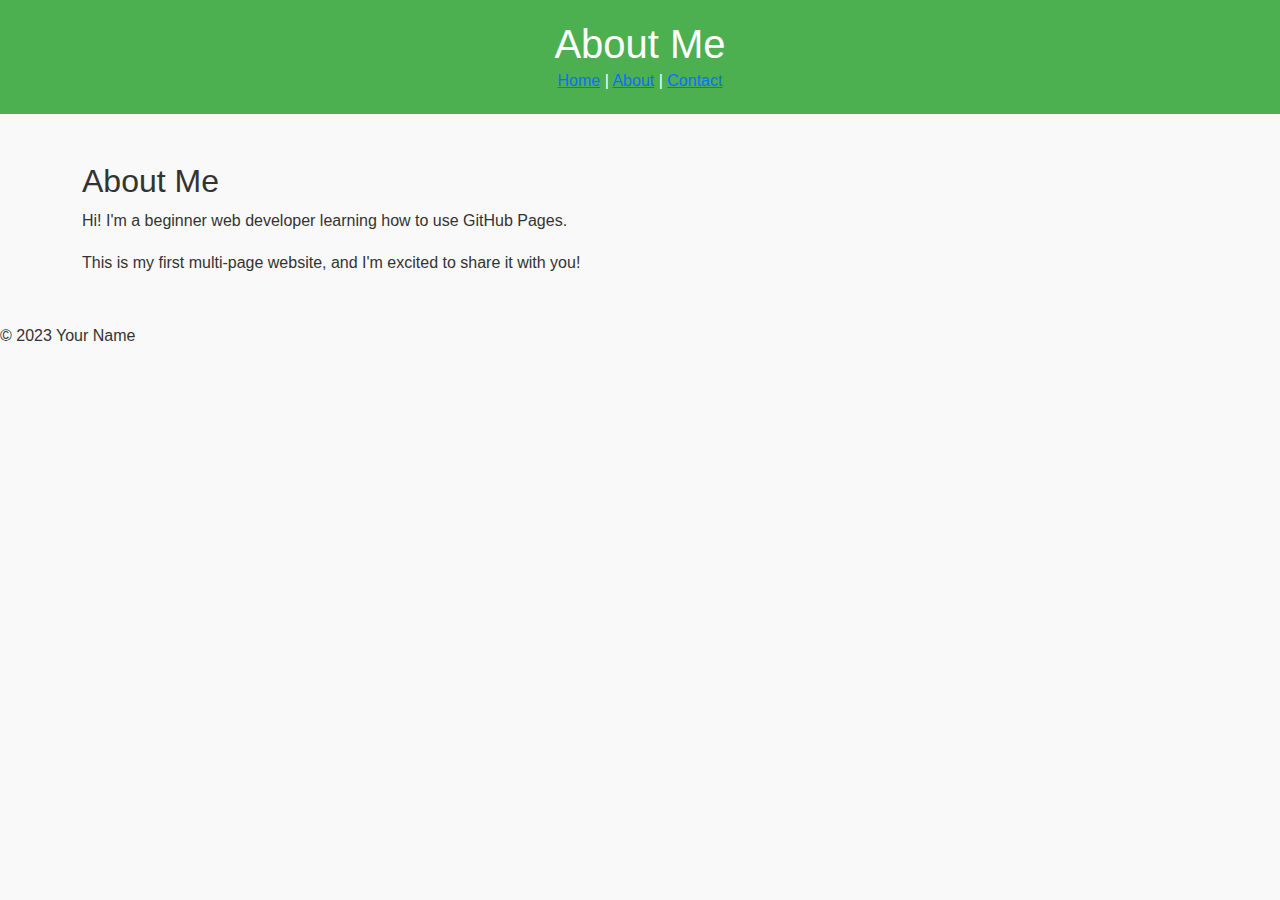
<file: about.html>
<!DOCTYPE html>
<html lang="en">
<head>
  <!-- Bootstrap CSS --> 

  <link href="https://cdn.jsdelivr.net/npm/bootstrap@5.3.0/dist/css/bootstrap.min.css" rel="stylesheet"> 
  <!-- Bootstrap JS and dependencies --> 
  <script src="https://cdn.jsdelivr.net/npm/@popperjs/core@2.11.6/dist/umd/popper.min.js"></script> 
  <script src="https://cdn.jsdelivr.net/npm/bootstrap@5.3.0/dist/js/bootstrap.min.js"></script> 

  <link rel="stylesheet" href="styles.css"> 
  <meta charset="UTF-8">   
  <meta name="viewport" content="width=device-width, initial-scale=1.0">
  <title>About Me</title>
</head> 
<body>
 <header>
 <h1>About Me</h1>
 <nav>
  <a href="index.html">Home</a> |
  <a href="about.html">About</a> |
  <a href="contact.html">Contact</a>
 </nav>
</header>  

<main class="container my-5"> 
    <h2>About Me</h2> 
    <p>Hi! I'm a beginner web developer learning how to use GitHub Pages.</p> 
    <p>This is my first multi-page website, and I'm excited to share it with you!</p> 
</main> 
<footer>
  <p>&copy; 2023 Your Name</p>
</footer>
</body>
</html>
</file>
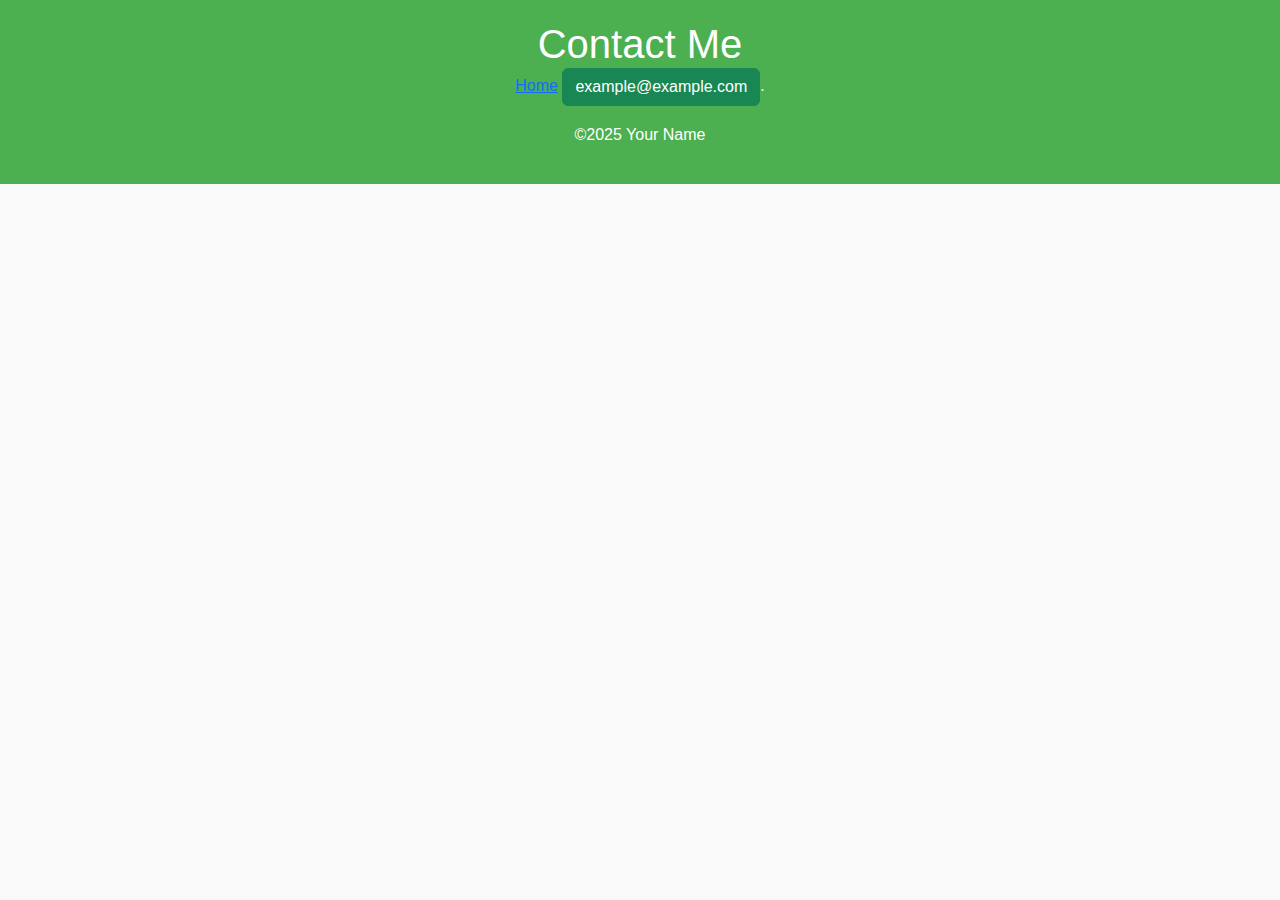
<file: contact.html>
<!DOCTYPE html>
<html lang="en">
<head>
    <!-- Bootstrap CSS --> 

    <link href="https://cdn.jsdelivr.net/npm/bootstrap@5.3.0/dist/css/bootstrap.min.css" rel="stylesheet"> 
    <!-- Bootstrap JS and dependencies --> 
    <script src="https://cdn.jsdelivr.net/npm/@popperjs/core@2.11.6/dist/umd/popper.min.js"></script> 
    <script src="https://cdn.jsdelivr.net/npm/bootstrap@5.3.0/dist/js/bootstrap.min.js"></script> 

    <link rel="stylesheet" href="styles.css"> 
    <meta charset="UTF-8">
    <meta name="viewpoint" content="width=devise-width, initial-scale=1-0">
    <title>Contact ME</title>
</head>
<body> 
  <header>
     <h1>Contact Me</h1>
     <nav>
         <a href="index.html">Home</a>
         <a href='about.html">About</a>
         <a href="contact.html">Contact</a>
     </nav>
    </header>     

   <main class="container my-5"> 
    <h2>Contact Me</h2> 
    <p>If you'd like to get in touch, feel free to email me at <a href="mailto:example@example.com" class="btn btn-success">example@example.com</a>.</p> 
   </main> 

    <footer>   
        <p>&copy;2025 Your Name</p>       
    </footer> 

</body>    

</html>
</file>
<file: styles.css>
body { 
    font-family: Arial, sans-serif; 
    color: #333; 
    background-color: #f9f9f9; 
    margin: 0; 
    padding: 0; 
    line-height: 1.6; 
} 
header { 
    background-color: #4CAF50; 
    color: white; 
    padding: 20px; 
    text-align: center; 
} 
header h1 { 
    margin: 0; 
}
</file>
